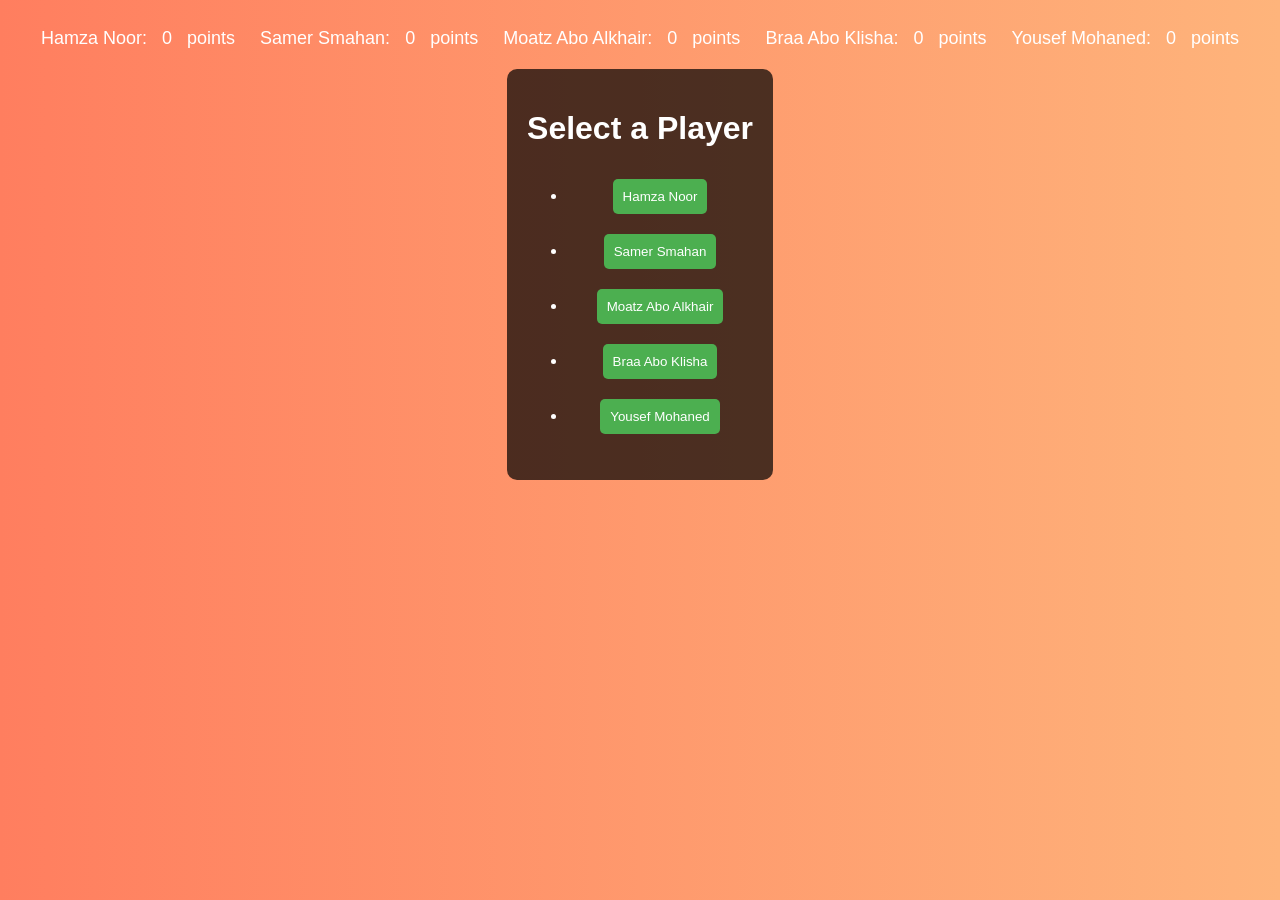
<file: index.html>
<!DOCTYPE html>
<html lang="en">
<head>
    <meta charset="UTF-8">
    <meta name="viewport" content="width=device-width, initial-scale=1.0">
    <title>Battleship Game</title>
    <link rel="stylesheet" href="styles.css">  <!-- Link to external CSS file -->
</head>
<body>
    <div class="scoreboard">
        <span>Hamza Noor: <span id="scoreHamzaNoor">0</span> points</span>
        <span>Samer Smahan: <span id="scoreSamerSmahan">0</span> points</span>
        <span>Moatz Abo Alkhair: <span id="scoreMoatzAboAlkhair">0</span> points</span>
        <span>Braa Abo Klisha: <span id="scoreBraaAboKlisha">0</span> points</span>
        <span>Yousef Mohaned: <span id="scoreYousefMohaned">0</span> points</span>
    </div>

    <div class="container" id="playerListSection">
        <h1>Select a Player</h1>
        <ul>
            <li><button onclick="login('Hamza Noor')">Hamza Noor</button></li>
            <li><button onclick="login('Samer Smahan')">Samer Smahan</button></li>
            <li><button onclick="login('Moatz Abo Alkhair')">Moatz Abo Alkhair</button></li>
            <li><button onclick="login('Braa Abo Klisha')">Braa Abo Klisha</button></li>
            <li><button onclick="login('Yousef Mohaned')">Yousef Mohaned</button></li>
        </ul>
    </div>

    <div class="container" id="gameSection" style="display:none;">
        <h2>Place Your Troops</h2>
        <div class="board" id="gameBoard"></div>
        <button id="readyButton" onclick="readyUp()">Ready</button>
    </div>

    <div class="container" id="attackSection">
        <h2>Attack Phase</h2>
        <div class="board" id="attackBoard"></div>
        <h3>Enter Attack Code</h3>
        <input type="text" id="attackCode" placeholder="Enter Attack Code">
        <h3>Select a Player to Attack</h3>
        <select id="targetPlayer">
            <option value="Hamza Noor">Hamza Noor</option>
            <option value="Samer Smahan">Samer Smahan</option>
            <option value="Moatz Abo Alkhair">Moatz Abo Alkhair</option>
            <option value="Braa Abo Klisha">Braa Abo Klisha</option>
            <option value="Yousef Mohaned">Yousef Mohaned</option>
        </select>
        <h3>Enter Grid Coordinates to Attack (e.g., A1, B5)</h3>
        <input type="text" id="attackCoordinate" placeholder="Enter Coordinate">
        <button onclick="useAttackCode()">Attack</button>
        <p id="attackResult"></p>
    </div>

    <div class="container" id="adminSection">
        <h2>Admin Panel</h2>
        <h3>Player Scores</h3>
        <ul id="scoreList"></ul>
    </div>

    <script src="script.js"></script>  <!-- Link to external JS file -->
</body>
</html>
</file>
<file: styles.css>
body {
    font-family: Arial, sans-serif;
    background: linear-gradient(to right, #ff7e5f, #feb47b);
    color: white;
    text-align: center;
    padding: 20px;
}
.scoreboard {
    margin-bottom: 20px;
    font-size: 18px;
}
.scoreboard span {
    margin: 0 10px;
}
.container {
    background: rgba(0, 0, 0, 0.7);
    padding: 20px;
    border-radius: 10px;
    display: inline-block;
}
.board {
    display: grid;
    grid-template-columns: repeat(10, 40px);
    grid-template-rows: repeat(10, 40px);
    gap: 2px;
    margin: 20px auto;
    width: fit-content;
}
.cell {
    width: 40px;
    height: 40px;
    background-color: lightblue;
    border: 1px solid white;
    text-align: center;
    line-height: 40px;
    cursor: pointer;
}
.cell.placed {
    background-color: red;
}
.cell.hit {
    background-color: green;
}
.cell.miss {
    background-color: gray;
}
input, button, select {
    padding: 10px;
    margin: 10px;
    border-radius: 5px;
    border: none;
}
button {
    background: #4CAF50;
    color: white;
    cursor: pointer;
}
button:hover {
    background: #45a049;
}
#attackSection, #adminSection {
    display: none;
    margin-top: 20px;
}
</file>
